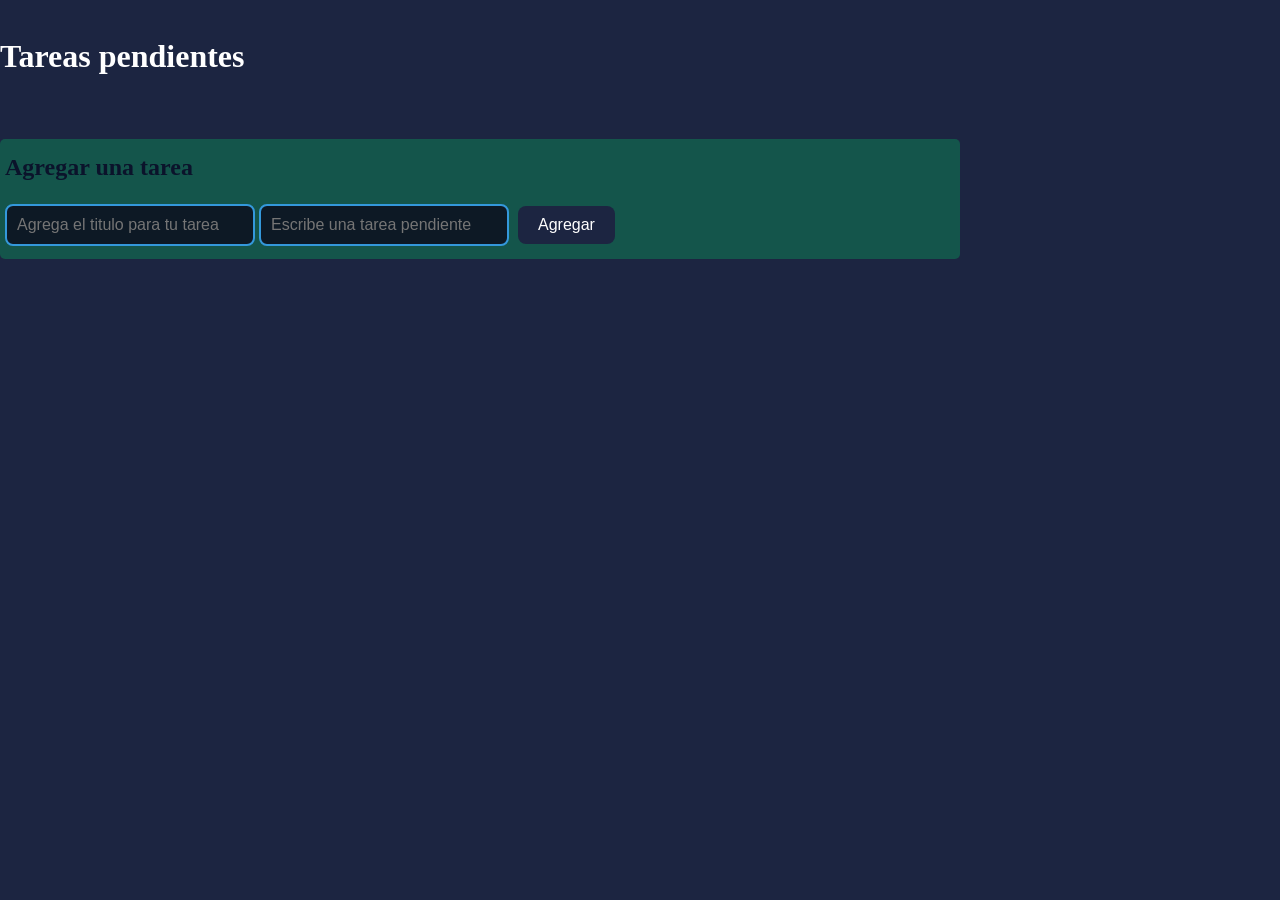
<file: Miniproyecto/index.html>
<!DOCTYPE html>
<html>
    <head>
        <meta charset="UTF-8">
        <link rel="stylesheet" href="../Miniproyecto/css/estilos.css">
        <title>Lista de Tareas</title>
    </head>
    <body>
        <header>
            <h1>Tareas pendientes</h1>
        </header>
        <main>
            <div id="contenedor">
                <h2>Agregar una tarea</h2>

                <input type="text" id="tituloTarea" name="tituloTarea" required placeholder="Agrega el titulo para tu tarea">

                <input type="text" id="tarea" name="tarea" required placeholder="Escribe una tarea pendiente">

                <button id="agregar">Agregar</button>

                <div id="listaTareas"></div>
            </div>
        </main>
        <script src="../Miniproyecto/js/almacenamiento.js"></script>
        <script src="../Miniproyecto/js/tareas.js"></script>
        <script src="../Miniproyecto/js/app.js"></script>
    </body>
</html>
</file>
<file: Miniproyecto/css/estilos.css>
*{
    margin: 0;
    padding: 0;
    box-sizing: border-box;
}

header{
    margin-bottom: 5%;
}

body{
    background-color: #1C2541;
    color: white;
    margin-top: 3%;
}

#contenedor{
    padding: 5px;
    padding-bottom: 10px;
    width: 75%;
    background-color:#14554b ;
    border-radius: 5px;
    box-shadow: 0px 0px 5% #5BC0BE;
}

#contenedor h2{
    color: #0B132B;
    margin-top: 10px;
    margin-bottom: 20px;
}

input{
    width: 250px;
    padding: 10px;
    border: 2px solid #3498db;
    border-radius: 8px;
    font-size: 16px;
    background-color: #0d1925;
    color: white;
    transition: transform 0.2s ease;
}

input:hover{
    transform: scale(1.1);
}

button{
    background-color: #1C2541;
    color: white;
    padding: 10px 20px;
    border: none;
    border-radius: 8px;
    cursor: pointer;
    font-size: 16px;
    transition: transform 0.3s ease;
    margin: 5px;
}

button:hover{
    transform: scale(1.1);
}

#listaTareas{
    margin-top: 20px;
    margin-bottom: 20px;
    margin-left: 5px;
    padding: 10px;
    width: 75%;
    background-color:#0d1925 ;
    border-radius: 5px;
    box-shadow: 0px 0px 5% #1b3a39;
    display: flex;
    flex-direction: column;
    gap: 20px;
}

#listaTareas:empty{
    display: none;
}

.tarjeta{
    background-color: #26476e;
    padding: 15px;
    border-radius: 10px;
}

.completada h3{
    text-decoration: line-through;
    opacity: 0.6;
}

.completada p{
    text-decoration: line-through;
    opacity: 0.6;
}

.animar{
    animation: entrar 0.4s ease;
}

@keyframes entrar{
    from{
        opacity: 0;
        transform: translateX(-50px);
    }
    to{
        opacity: 1;
        transform: translateX(0);
    }
}
</file>
